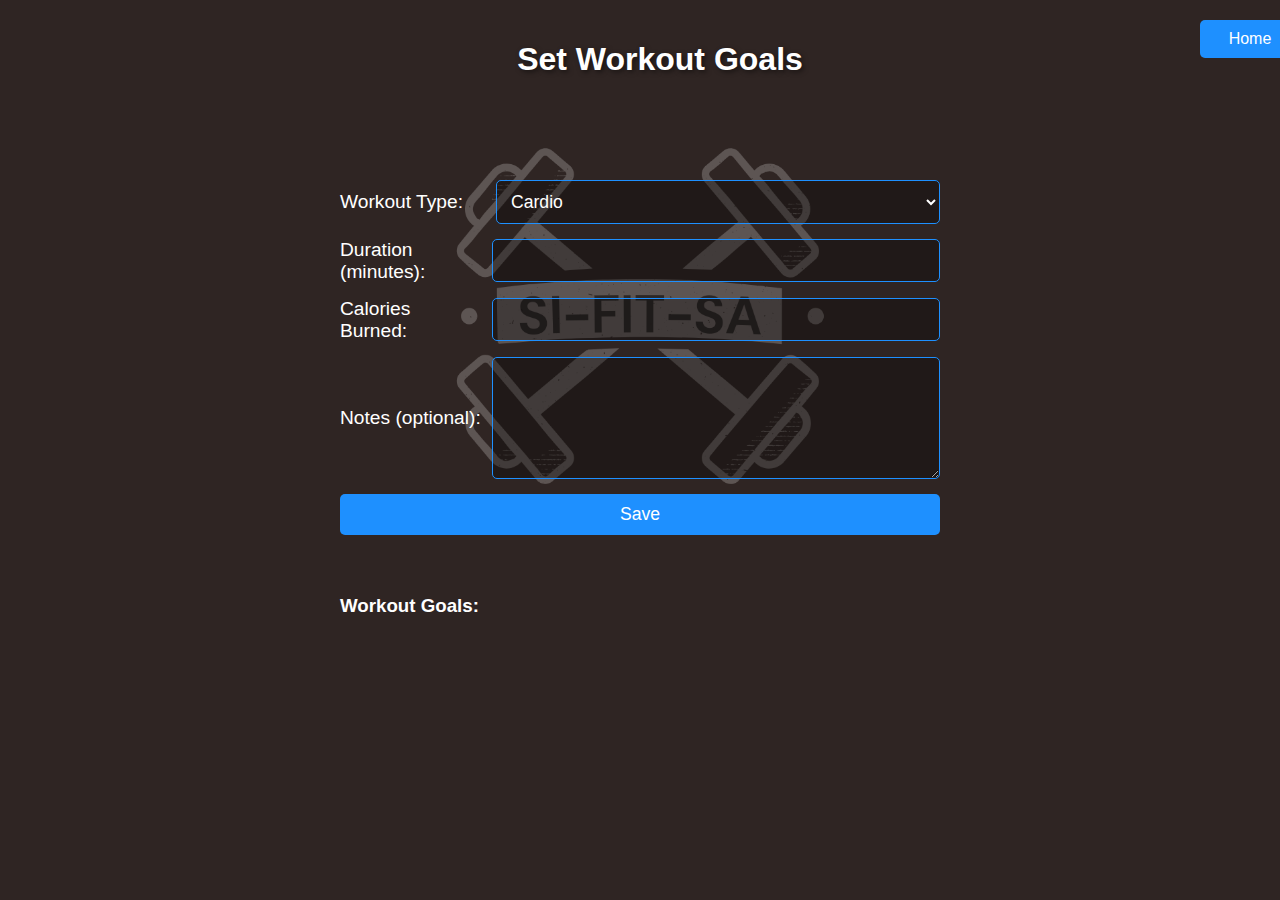
<file: goal.html>
<!DOCTYPE html>
<html lang="en">
<head>
    <meta charset="UTF-8">
    <meta name="viewport" content="width=device-width, initial-scale=1.0">
    <title>Workout Log</title>
    <link rel="stylesheet" href="styles.css">
</head>
<body>
    <header>
        <button class="home-btn" onclick="window.location.href='index.html'">Home</button>
        <h1>Set Workout Goals</h1>
    </header>

    <main>
        <form id="workoutForm">
            <div class="form-group">
                <label for="workoutType">Workout Type:</label>
                <select id="workoutType" required>
                    <option value="cardio">Cardio</option>
                    <option value="strength_training">Strength Training</option>
                    <option value="weightlifting">Weightlifting</option>
                    <option value="hiit">HIIT (High-Intensity Interval Training)</option>
                    <option value="yoga">Yoga</option>
                    <option value="pilates">Pilates</option>
                    <option value="crossfit">CrossFit</option>
                    <option value="bodyweight_exercises">Bodyweight Exercises</option>
                    <option value="stretching">Stretching</option>
                    <option value="functional_training">Functional Training</option>
                </select>
            </div>

            <div class="form-group">
                <label for="duration">Duration (minutes):</label>
                <input type="number" id="duration" required>
            </div>

            <div class="form-group">
                <label for="calories">Calories Burned:</label>
                <input type="number" id="calories" required>
            </div>

            <div class="form-group">
                <label for="notes">Notes (optional):</label>
                <textarea id="notes"></textarea>
            </div>

            <button type="submit">Save</button>
        </form>

        <div id="logHistory">
            <h3>Workout Goals:</h3>
            <ul id="historyList"></ul>
        </div>
    </main>

    <script src="app.js"></script>
</body>
</html>
</file>
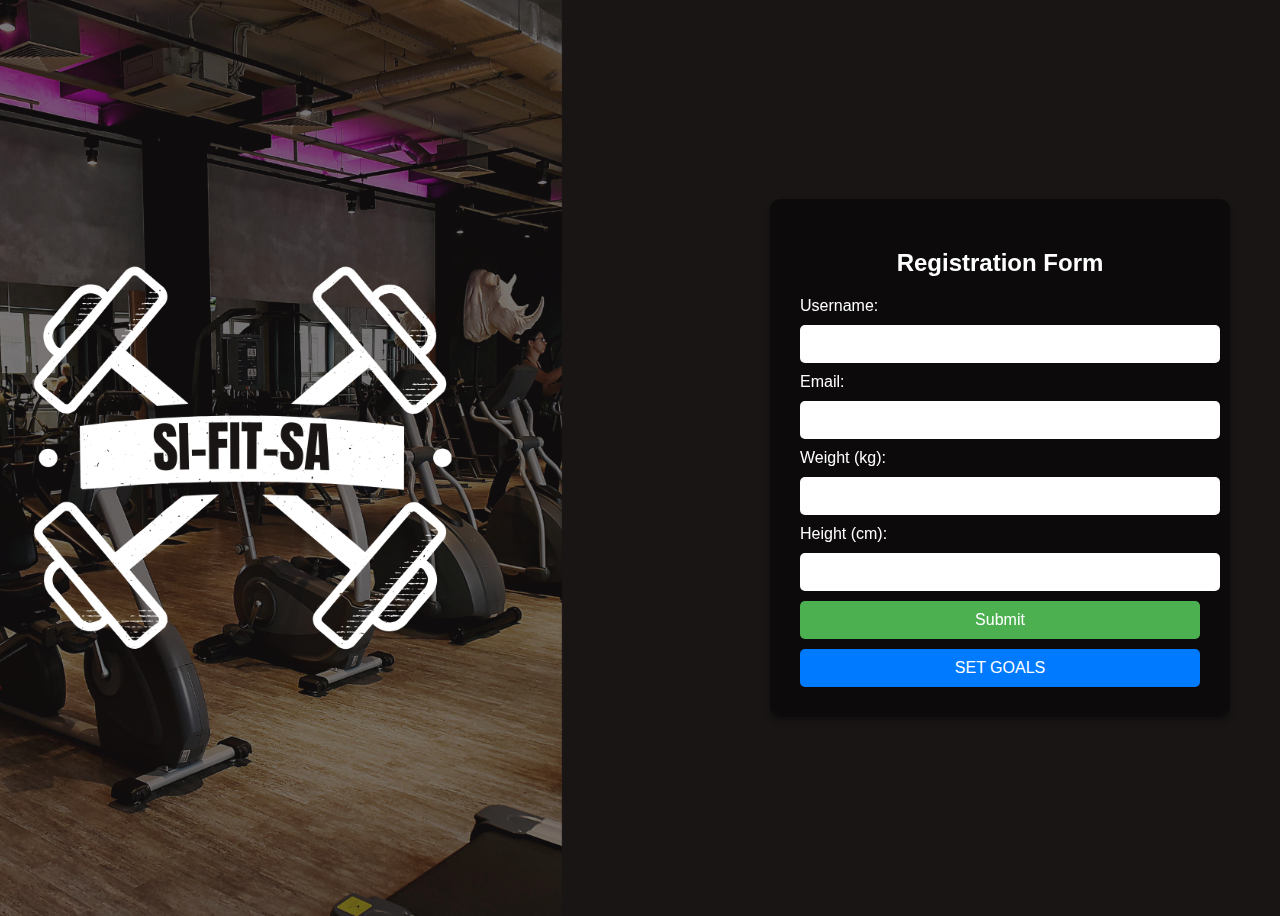
<file: letsgo.html>
<!DOCTYPE html>
<html lang="en">
<head>
    <meta charset="UTF-8">
    <meta name="viewport" content="width=device-width, initial-scale=1.0">
    <title>Form with Validation</title>
    <style>
        body {
            font-family: Arial, sans-serif;
            background-image: url('side.png'); 
            background-size: cover;
            background-position: center;
            height: 100vh;
            display: flex;
            justify-content: center;
            align-items: center;
        }

        .form-container {
            background-color: rgba(0, 0, 0, 0.5); 
            padding: 30px;
            border-radius: 10px;
            box-shadow: 0 4px 6px rgba(0, 0, 0, 0.3);
            width: 400px;
            position: relative;
            color: white;
            backdrop-filter: blur(5px); 
            margin-left: 80vh;
        }

        h2 {
            text-align: center;
            margin-bottom: 20px;
        }

        input[type="text"], input[type="email"], input[type="number"] {
            width: 100%;
            padding: 10px;
            margin: 10px 0;
            border: none;
            border-radius: 5px;
            font-size: 16px;
        }

        input[type="submit"] {
            background-color: #4CAF50;
            color: white;
            border: none;
            padding: 10px 20px;
            border-radius: 5px;
            font-size: 16px;
            cursor: pointer;
            width: 100%;
        }

        input[type="submit"]:hover {
            background-color: #45a049;
        }

        .set-goals-btn {
            background-color: #007BFF;
            color: white;
            border: none;
            padding: 10px 20px;
            border-radius: 5px;
            font-size: 16px;
            cursor: pointer;
            width: 100%;
            margin-top: 10px;
        }

        .set-goals-btn:hover {
            background-color: #0056b3;
        }

        .error {
            color: red;
            font-size: 14px;
        }

        .success {
            color: green;
            font-size: 14px;
        }
    </style>
</head>
<body>

    <div class="form-container">
        <h2>Registration Form</h2>
        <form id="registrationForm">
            <label for="username">Username:</label>
            <input type="text" id="username" name="username" required>
            <span class="error" id="usernameError"></span>

            <label for="email">Email:</label>
            <input type="email" id="email" name="email" required>
            <span class="error" id="emailError"></span>

            <label for="weight">Weight (kg):</label>
            <input type="number" id="weight" name="weight" required>
            <span class="error" id="weightError"></span>

            <label for="height">Height (cm):</label>
            <input type="number" id="height" name="height" required>
            <span class="error" id="heightError"></span>

            <input type="submit" value="Submit">
            <span class="success" id="successMessage"></span>

            <button type="button" id="setGoalsBtn" class="set-goals-btn">SET GOALS</button>
        </form>
    </div>

    <script>
        document.getElementById('registrationForm').addEventListener('submit', function(event) {
            event.preventDefault();
            let isValid = true;
            document.querySelectorAll('.error').forEach(element => {
                element.textContent = '';
            });
            const username = document.getElementById('username').value;
            if (username.trim() === '') {
                isValid = false;
                document.getElementById('usernameError').textContent = 'Username is required.';
            }
            const email = document.getElementById('email').value;
            const emailPattern = /^[a-zA-Z0-9._-]+@[a-zA-Z0-9.-]+\.[a-zA-Z]{2,6}$/;
            if (email.trim() === '') {
                isValid = false;
                document.getElementById('emailError').textContent = 'Email is required.';
            } else if (!emailPattern.test(email)) {
                isValid = false;
                document.getElementById('emailError').textContent = 'Please enter a valid email address.';
            }
            const weight = document.getElementById('weight').value;
            if (weight.trim() === '') {
                isValid = false;
                document.getElementById('weightError').textContent = 'Weight is required.';
            }
            const height = document.getElementById('height').value;
            if (height.trim() === '') {
                isValid = false;
                document.getElementById('heightError').textContent = 'Height is required.';
            }
            if (isValid) {
                document.getElementById('successMessage').textContent = 'Form submitted successfully!';
            }
        });

        document.getElementById('setGoalsBtn').addEventListener('click', function() {
            const username = document.getElementById('username').value;
            const email = document.getElementById('email').value;
            const weight = document.getElementById('weight').value;
            const height = document.getElementById('height').value;

            if (username.trim() === '' || email.trim() === '' || weight.trim() === '' || height.trim() === '') {
                alert('Please fill out the form before setting goals.');
            } else {
                window.location.href = 'goal.html'; // Redirect to goal.html when form is complete
            }
        });
    </script>

</body>
</html>
</file>
<file: styles.css>
body {
    background-image: url("normal.png");
    background-size: cover;
    background-position: center;
    font-family: Arial, sans-serif;
    color: #fff;
    margin: 0;
    padding: 0;
}

header {
    display: flex;
    justify-content: center;
    align-items: center;
    padding: 20px;
    position: relative;
    text-align: center;
    width: 100%;
}

h1 {
    font-size: 2em;
    text-shadow: 2px 2px 5px rgba(0, 0, 0, 0.5);
}

.home-btn {
    background-color: #1E90FF;
    color: #fff;
    border: none;
    padding: 10px 15px;
    font-size: 1em;
    cursor: pointer;
    border-radius: 5px;
    position: absolute;
    top: 20px;
    right: 20px;
    width: auto;
    min-width: 100px;
}

.home-btn:hover {
    background-color: #4682B4;
    margin-right: 20px;
}

form {
    margin: 40px auto;
    max-width: 600px;
    padding: 20px;
    border-radius: 10px;
}

.form-group {
    display: flex;
    justify-content: space-between;
    align-items: center;
    margin-bottom: 15px;
}

label {
    width: 200px;
    font-size: 1.2em;
}

select, input, textarea {
    width: 100%;
    padding: 10px;
    margin-left: 10px;
    border-radius: 5px;
    border: 1px solid #1E90FF;
    background-color: rgba(0, 0, 0, 0.3);
    color: #fff;
    font-size: 1em;
}

textarea {
    height: 100px;
}

button {
    background-color: #1E90FF;
    color: #fff;
    padding: 10px 20px;
    font-size: 1.2em;
    border: none;
    border-radius: 5px;
    cursor: pointer;
    width: 100%;
}

button:hover {
    background-color: #4682B4;
}

#logHistory {
    margin-top: 40px;
    color: #fff;
    max-width: 600px;
    margin: 20px auto;
}

#historyList {
    list-style-type: none;
    padding-left: 0;
}

#historyList li {
    background-color: rgba(0, 0, 0, 0.6);
    margin-bottom: 10px;
    padding: 10px;
    border-radius: 5px;
    display: flex;
    justify-content: space-between;
    align-items: center;
}

#historyList li span {
    font-size: 1.2em;
}

.remove-btn {
    background-color: #FF6347;
    color: white;
    border: none;
    padding: 5px 10px;
    border-radius: 5px;
    cursor: pointer;
}

.remove-btn:hover {
    background-color: #FF4500;
}

select, input, textarea, button {
    font-size: 1.1em;
}
</file>
